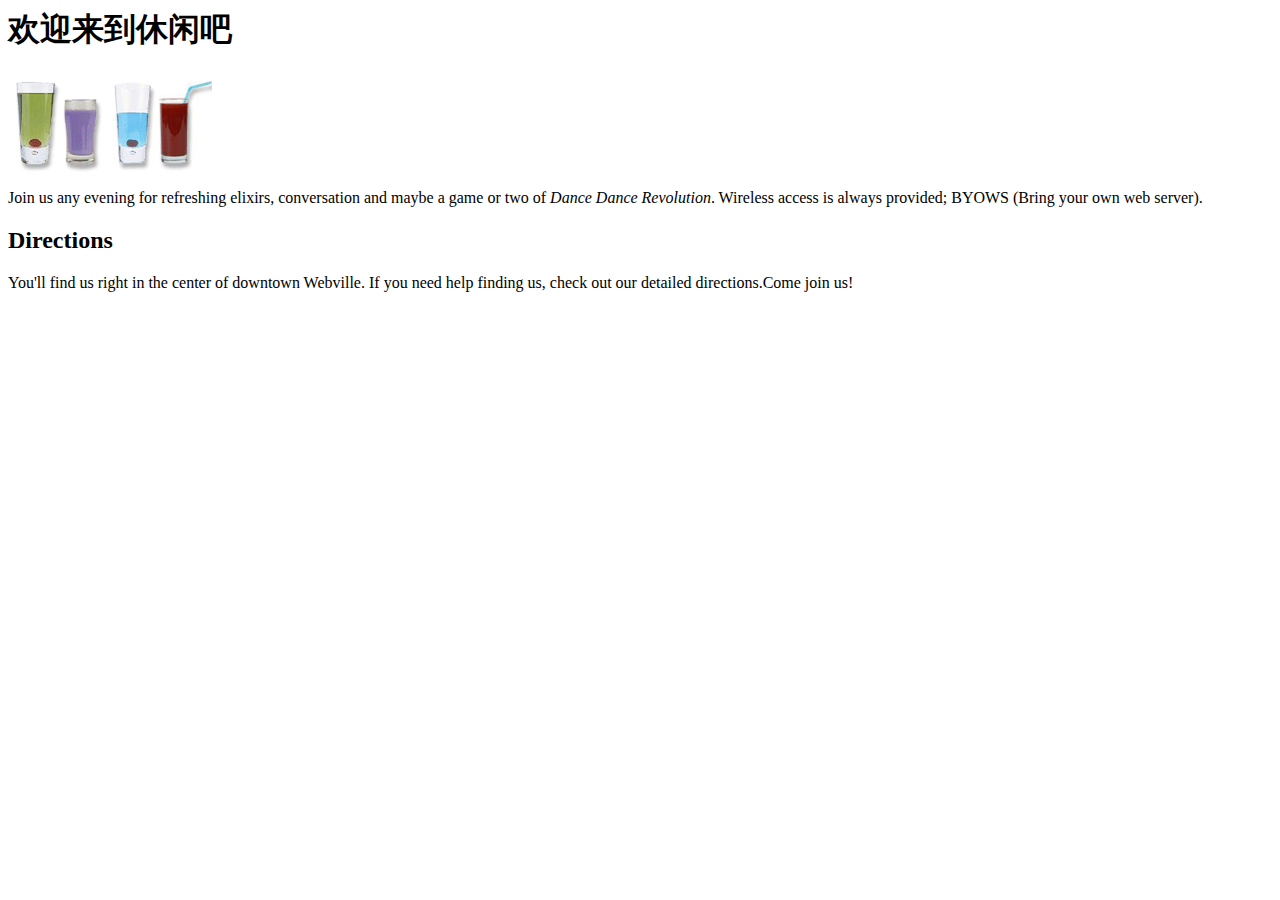
<file: 06/index.html>
<!--这个标签就是HTML的注释-->
<html>
  <!--这个标签就是开头的注释-->
  <head>
    <!--这个标签就是名称的注释-->
    <title>Head First Lounge</title>
  <!--这个标签就是开头的注释-->
</head>
  <!--这个标签就是主要内容的注释-->
  <body>
    <!--这个标签就是第一标题的注释-->
    <h1>欢迎来到休闲吧</h1>
    <!--这个标签就是图片的注释-->
    <img src="drinks.gif">
    <!--这个标签就是段落的注释-->
    <p>
      Join us any evening for 
      refreshing <a></a>elixirs,
      conversation and maybe a game or two of
      
      <em>Dance Dance Revolution</em>.
      Wireless access is always provided;
      BYOWS (Bring your own web server).
    </p>
    <h2>Directions</h2>
    <p>
      You'll find us right in the center of downtown Webville.
      If you need help finding us, check out 
      our detailed directions.Come join us!
  </body>
</html>
</file>
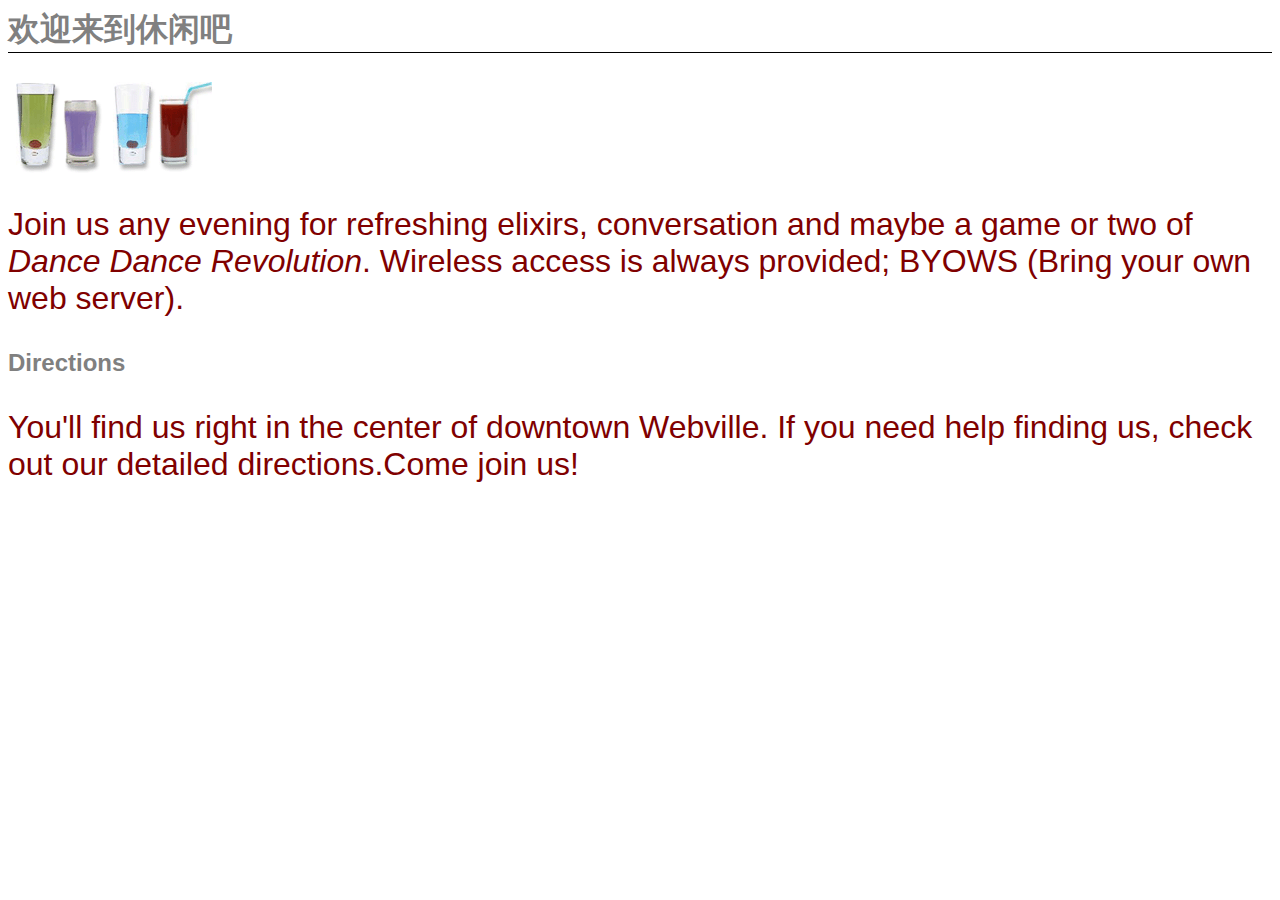
<file: 12/index.html>
<html>
 <head>
 <title>Head First Lounge</title>
 </head>
 <link type ="text/css" rel="stylesheet" href="lounge.css">
  <body>
   <h1>欢迎来到休闲吧</h1>
   <img src="drinks.gif">
    <p>
      Join us any evening for 
      refreshing <a></a>elixirs,
      conversation and maybe a game or two of
      
      <em>Dance Dance Revolution</em>.
      Wireless access is always provided;
      BYOWS (Bring your own web server).
    </p>
    <h2>Directions</h2>
    <p>
      You'll find us right in the center of downtown Webville.
      If you need help finding us, check out 
      our detailed directions.Come join us!
  </body>
</html>
</file>
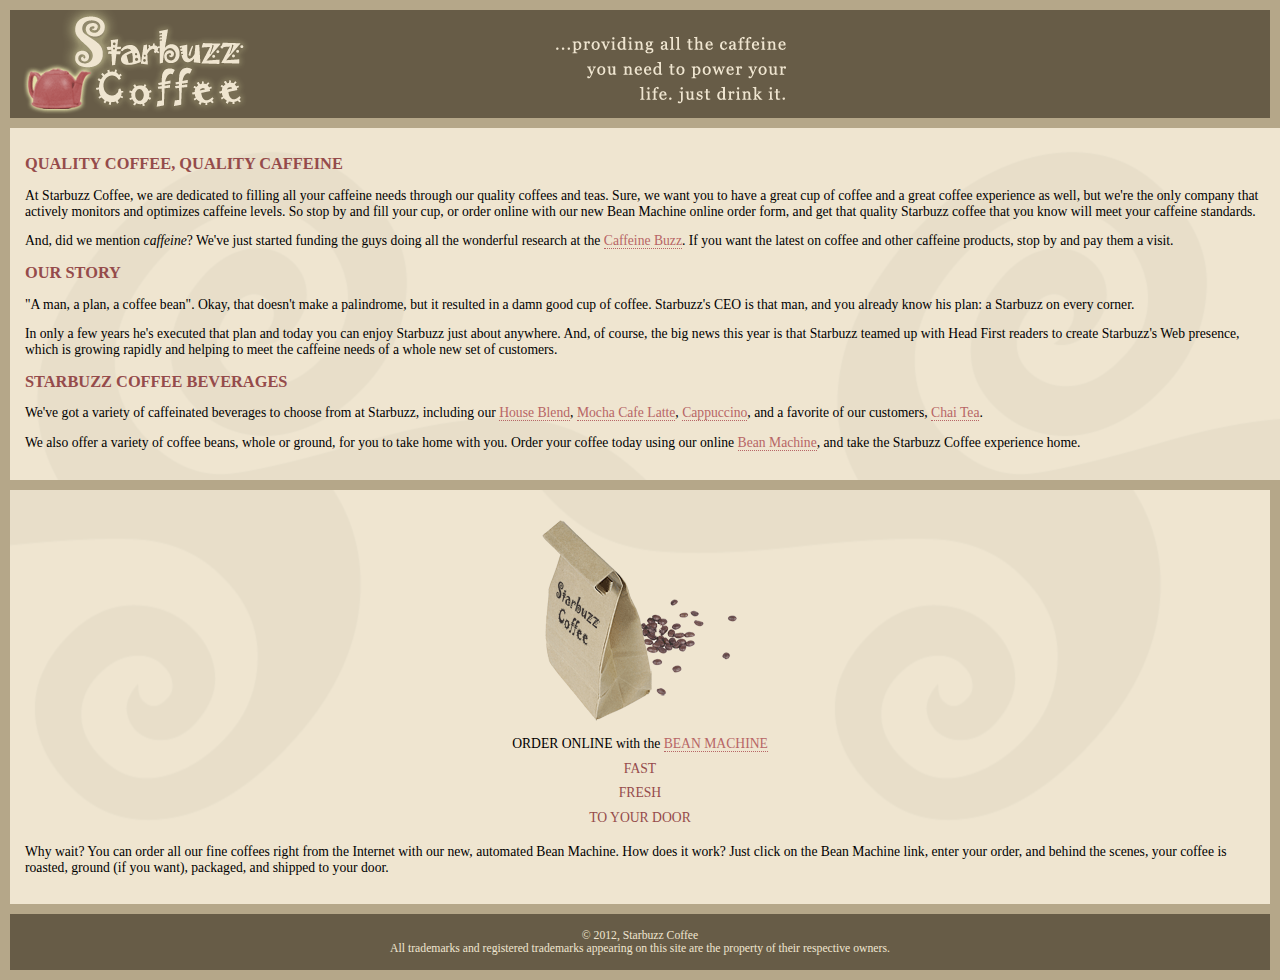
<file: 22/index.html>
<!DOCTYPE html>
<html>
  <head>
    <meta charset="utf-8">
    <title>Starbuzz Coffee</title>
    <link rel="stylesheet" type="text/css" href="starbuzz.css">
  </head> 

  <body>
    <div class="header">
      <img src="images/header.gif" alt="Starbuzz Coffee header image">
    </div>

     <div class="main">
        <h1>QUALITY COFFEE, QUALITY CAFFEINE</h1>
        <p>
          At Starbuzz Coffee, we are dedicated to filling all your  caffeine needs through our 
          quality coffees and teas. Sure, we want you to have a great cup of coffee and a great 
          coffee experience as well, but we're the only company that actively monitors and 
          optimizes caffeine levels. So stop by and fill your cup, or order online with our new Bean 
          Machine online order form, and get that quality Starbuzz coffee that you know will meet 
          your caffeine standards.
        </p>
        <p>
          And, did we mention <em>caffeine</em>? We've just started funding the guys doing all 
          the wonderful research at the <a href="http://buzz.wickedlysmart.com"
          title="Read all about caffeine on the Buzz">Caffeine Buzz</a>.
          If you want the latest on coffee and other caffeine products, 
          stop by and pay them a visit.
        </p>
        <h1>OUR STORY</h1>
        <p>
          "A man, a plan, a coffee bean". Okay, that doesn't make a palindrome, but it resulted
          in a damn good cup of coffee.  Starbuzz's CEO is that man, and you already know his 
          plan: a Starbuzz on every corner.
        </p> 
        <p>In only a few years he's executed that plan and today 
          you can enjoy Starbuzz just about anywhere.  And, of course, the big news this year 
          is that Starbuzz teamed up with Head First readers to create Starbuzz's Web presence,  
          which is growing rapidly and helping to meet the caffeine needs of a whole new set of 
          customers.  
        </p>
        <h1>STARBUZZ COFFEE BEVERAGES</h1>
        <p>
          We've got a variety of caffeinated beverages to choose
          from at Starbuzz, including our 
          <a href="beverages.html#house" title="House Blend">House Blend</a>,
          <a href="beverages.html#mocha" title="Mocha Cafe Latte">Mocha Cafe Latte</a>, 
          <a href="beverages.html#cappuccino" title="Cappuccino">Cappuccino</a>,
          and a favorite of our customers, 
          <a href="beverages.html#chai" title="Chai Tea">Chai Tea</a>.
        </p>
        <p>
          We also offer a variety of coffee beans, whole or ground, for you to
          take home with you.  Order your coffee today using our online
          <a href="form.html">Bean Machine</a>, and take
          the Starbuzz Coffee experience home.
        </p>
      </div>
  
     <div class="sidebar">
      <p class="beanheading">
        <img src="images/bag.gif" alt="Bean Machine bag">
        <br>
        ORDER ONLINE
        with the 
        <a href="form.html">BEAN MACHINE</a>
        <br>
        <span class="slogan">
            FAST <br>
            FRESH <br>
            TO YOUR DOOR <br>
        </span>
      </p>
      <p>
        Why wait?  You can order all our fine coffees right from the Internet with our new, 
        automated Bean Machine.  How does it work?  Just click on the Bean Machine link, 
        enter your order, and behind the scenes, your coffee is roasted, ground 
        (if you want), packaged, and shipped to your door.
      </p>
    </div>

    <div class="footer">
      &copy; 2012, Starbuzz Coffee
    <br>
    All trademarks and registered trademarks appearing on 
    this site are the property of their respective owners.
  </div>

    </body>
 </html>
</file>
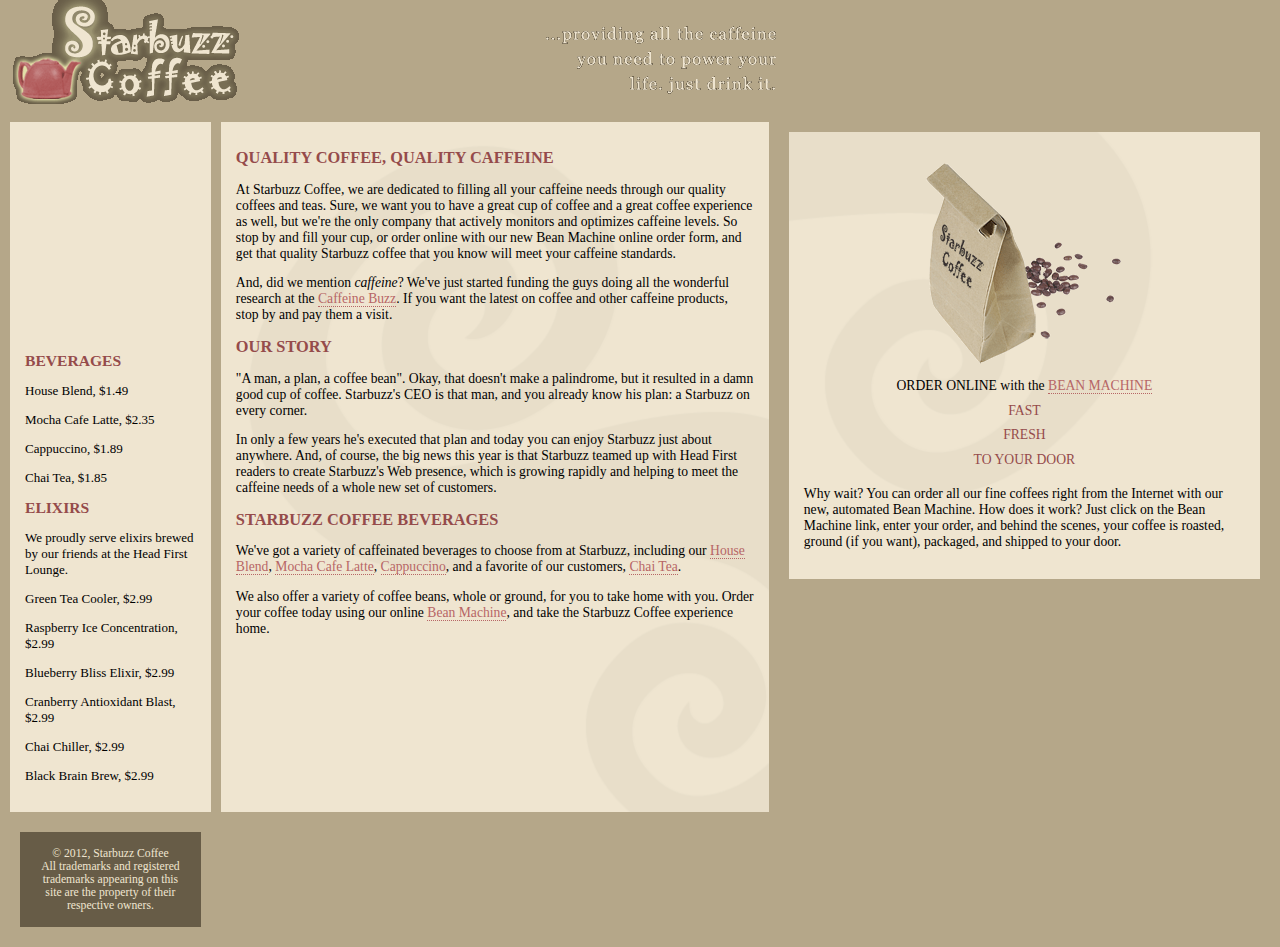
<file: 25/index.html>
<!DOCTYPE html>
<html>
  <head>
    <meta charset="utf-8">
    <title>Starbuzz Coffee</title>
    <link rel="stylesheet" type="text/css" href="starbuzz.css">
  </head> 

  <body>
    <header class="top">
      <img src="images/header.gif" alt="Starbuzz Coffee header image">
    </header>

    <div class="tableContainer">
      <div class="tableRow">
        <section class="drinks">
          <h1>BEVERAGES</h1>
          <p>House Blend, $1.49</p>
          <p>Mocha Cafe Latte, $2.35</p>
          <p>Cappuccino, $1.89</p>
          <p>Chai Tea, $1.85</p>
          <h1>ELIXIRS</h1>
          <p>
            We proudly serve elixirs brewed by our friends
            at the Head First Lounge.
          </p>
          <p>Green Tea Cooler, $2.99</p>
          <p>Raspberry Ice Concentration, $2.99</p>
          <p>Blueberry Bliss Elixir, $2.99</p>
          <p>Cranberry Antioxidant Blast, $2.99</p>
          <p>Chai Chiller, $2.99</p>
          <p>Black Brain Brew, $2.99</p>
        </section>

        <section class="main">
      <h1>QUALITY COFFEE, QUALITY CAFFEINE</h1>
      <p>
      At Starbuzz Coffee, we are dedicated to filling all your  caffeine needs through our 
      quality coffees and teas. Sure, we want you to have a great cup of coffee and a great 
      coffee experience as well, but we're the only company that actively monitors and 
      optimizes caffeine levels. So stop by and fill your cup, or order online with our new Bean 
      Machine online order form, and get that quality Starbuzz coffee that you know will meet 
      your caffeine standards.
    </p>
    <p>
      And, did we mention <em>caffeine</em>? We've just started funding the guys doing all 
      the wonderful research at the <a href="http://buzz.wickedlysmart.com"
      title="Read all about caffeine on the Buzz">Caffeine Buzz</a>.
      If you want the latest on coffee and other caffeine products, 
      stop by and pay them a visit.
    </p>
    <h1>OUR STORY</h1>
    <p>
      "A man, a plan, a coffee bean". Okay, that doesn't make a palindrome, but it resulted
      in a damn good cup of coffee.  Starbuzz's CEO is that man, and you already know his 
      plan: a Starbuzz on every corner.
    </p> 
    <p>In only a few years he's executed that plan and today 
      you can enjoy Starbuzz just about anywhere.  And, of course, the big news this year 
      is that Starbuzz teamed up with Head First readers to create Starbuzz's Web presence,  
      which is growing rapidly and helping to meet the caffeine needs of a whole new set of 
      customers.  
    </p>
    <h1>STARBUZZ COFFEE BEVERAGES</h1>
    <p>
      We've got a variety of caffeinated beverages to choose
      from at Starbuzz, including our 
      <a href="beverages.html#house" title="House Blend">House Blend</a>,
      <a href="beverages.html#mocha" title="Mocha Cafe Latte">Mocha Cafe Latte</a>, 
      <a href="beverages.html#cappuccino" title="Cappuccino">Cappuccino</a>,
      and a favorite of our customers, 
      <a href="beverages.html#chai" title="Chai Tea">Chai Tea</a>.
    </p>
    <p>
      We also offer a variety of coffee beans, whole or ground, for you to
      take home with you.  Order your coffee today using our online
      <a href="form.html">Bean Machine</a>, and take
      the Starbuzz Coffee experience home.
    </p>
        </section>

        <div class="sidebar">
          <p class="beanheading">
            <img src="images/bag.gif" alt="Bean Machine bag">
            <br>
            ORDER ONLINE
            with the 
            <a href="form.html">BEAN MACHINE</a>
            <br>
            <span class="slogan">
                FAST <br>
                FRESH <br>
                TO YOUR DOOR <br>
            </span>
          </p>
          <p>
            Why wait?  You can order all our fine coffees right from the Internet with our new, 
            automated Bean Machine.  How does it work?  Just click on the Bean Machine link, 
            enter your order, and behind the scenes, your coffee is roasted, ground 
            (if you want), packaged, and shipped to your door.
          </p>
        </aside>
      </div>
    </div>

    <section class="footer">
    &copy; 2012, Starbuzz Coffee
  <br>
  All trademarks and registered trademarks appearing on 
  this site are the property of their respective owners.
    </section>

    </body>
 </html>
</file>
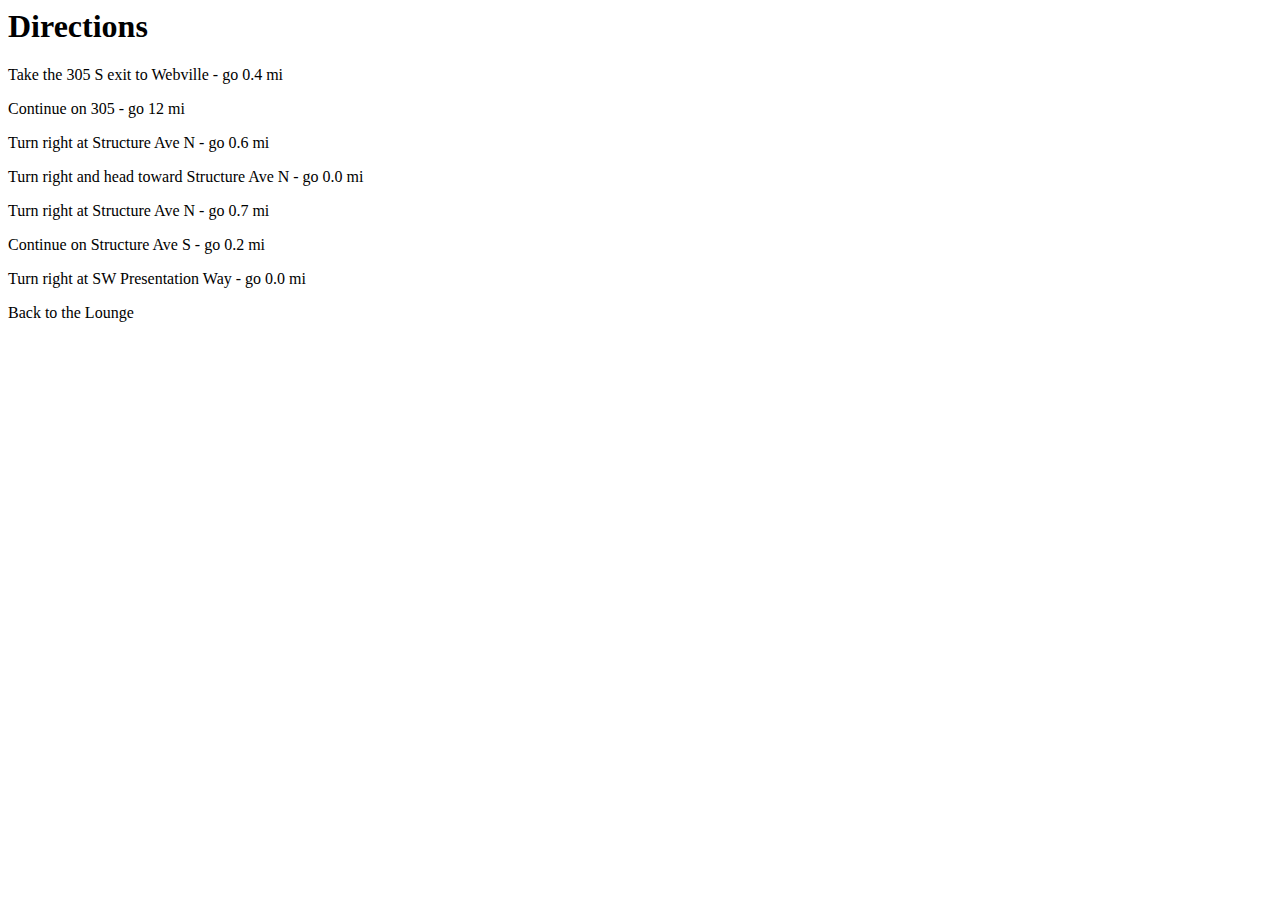
<file: 06/directions.html>
<html>
  <head>
    <title>Head First Lounge Directions</title>
  </head>
  <body>
    <h1>Directions</h1>
    <p>Take the 305 S exit to Webville - go 0.4 mi</p>
    <p>Continue on 305 - go 12 mi</p>
    <p>Turn right at Structure Ave N - go 0.6 mi</p>
    <p>Turn right and head toward Structure Ave N - go 0.0 mi</p>
    <p>Turn right at Structure Ave N - go 0.7 mi</p>
    <p>Continue on Structure Ave S - go 0.2 mi</p>
    <p>Turn right at SW Presentation Way - go 0.0 mi</p>
    <p>
	    Back to the Lounge
	  </p>
  </body>
</html>
</file>
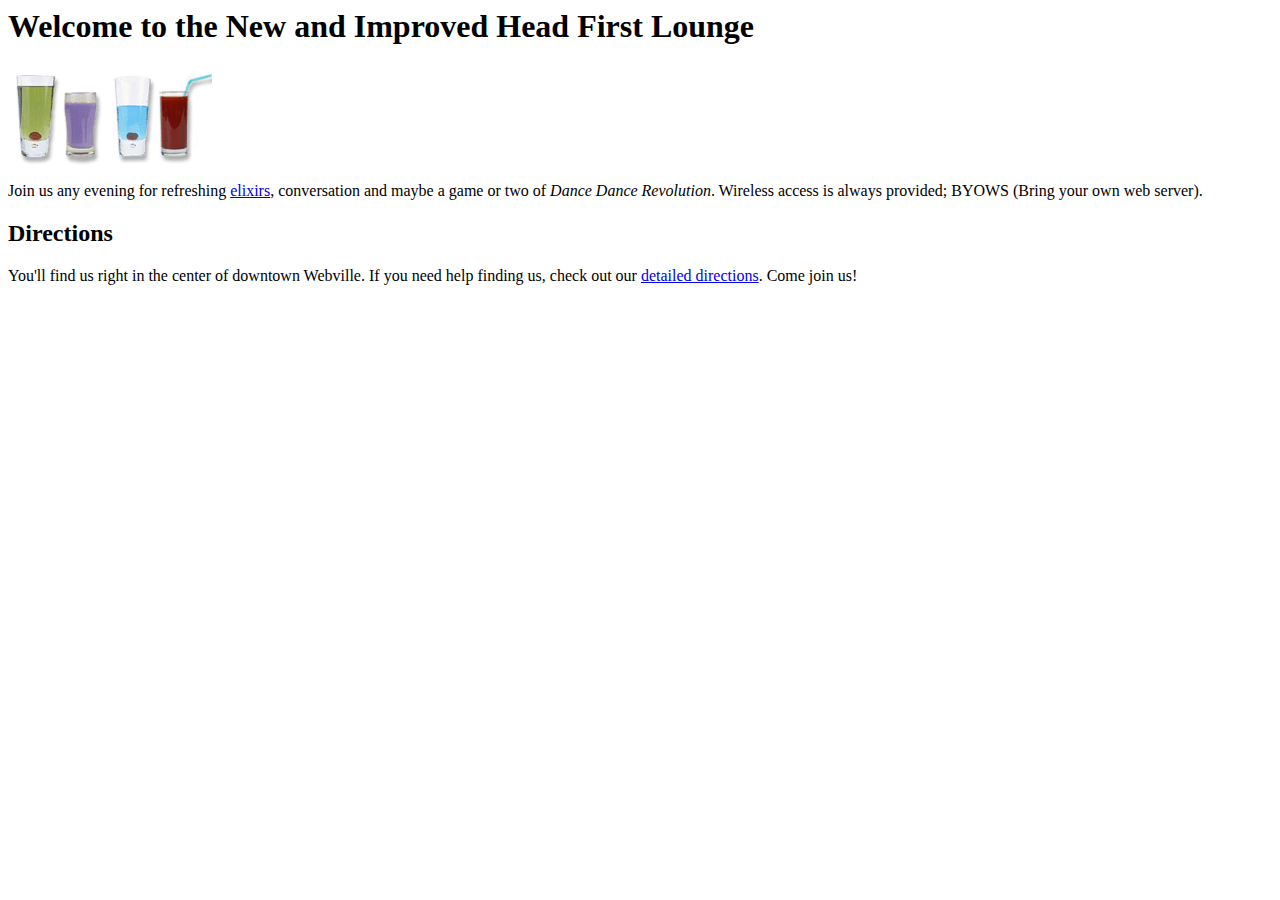
<file: 06/elixirs.html>
<html>
  <head>
    <title>Head First Lounge</title>
  </head>
  <body>
    <h1>Welcome to the New and Improved Head First Lounge</h1>
    <img src="drinks.gif">
    <p>
      Join us any evening for 
      refreshing <a href="elixirs.html">elixirs</a>, 
      conversation and maybe a game or two of 
      <em>Dance Dance Revolution</em>.
      Wireless access is always provided;  
      BYOWS (Bring your own web server).
    </p>
    <h2>Directions</h2>
    <p>
      You'll find us right in the center of downtown Webville.   
      If you need help finding us, check out 
      our <a href="directions.html">detailed directions</a>. 
      Come join us!
    </p>
  </body>
</html>
</file>
<file: 12/lounge.css>
p {
  font-size: 2em;
  color: maroon;
}

h1 {
  font-size: 2rem;
  font-family: Arial;
  color: grey;
}

h2 {
  font-family: Arial;
  color: grey;
}

h1 {
  border-bottom: 1px solid black;
}

body {
  font-family: Arial;
}

html {
  font-size:  16px;
}
s
p {
  font-size: 2rem;
}

body{
	color: royalblue;
	color: rgb(65, 105, 225);
	color: #4169E1CC;
  color: rgba(39,177,182,0.8);
	color: #2775b6CC;
}
</file>
<file: 22/starbuzz.css>
body { 
  background-color: #b5a789;
  font-family:      Georgia, "Times New Roman", Times, serif;
  font-size:        small;
  margin:           0px;
}

.header {
  background-color: #675c47;
  margin:           10px;
  height:           108px;
}

.main {
  background:       #efe5d0 url(images/background.gif) top left;
  font-size:        105%;
  padding:          15px;
  margin:           0px 0px 10px 10px;
}

.sidebar {
  background:       #efe5d0 url(images/background.gif) bottom right;
  font-size:        105%;
  padding:          15px;
  margin:           0px 10px 10px 10px;
}

.footer {
  background-color: #675c47;
  color:            #efe5d0;
  text-align:       center;
  padding:          15px;
  margin:           10px;
  font-size:        90%;
}

h1 {
  font-size:        120%;
  color:            #954b4b;
}

.slogan { color: #954b4b; }

.beanheading {
  text-align:       center;
  line-height:      1.8em;
}

a:link {
  color:            #b76666;
  text-decoration:  none;
  border-bottom:    thin dotted #b76666;
}
a:visited {
  color:            #675c47;
  text-decoration:  none;
  border-bottom:    thin dotted #675c47;
}
</file>
<file: 25/starbuzz.css>
body { 
  background-color: #b5a789;
  font-family:      Georgia, "Times New Roman", Times, serif;
  font-size:        small;
  margin:           0px;
}

.header {
  background-color: #675c47;
  margin:           10px 10px 0 10px;
  height:           108px;
}

.main {
  background:       #efe5d0 url(images/background.gif) top left;
  font-size:        105%;
  padding:          15px;
  margin:           10px 10px 0px 10px;
}

.sidebar {
  background:       #efe5d0 url(images/background.gif) bottom right;
  font-size:        105%;
  padding:          15px;
  margin:           10px 10px 0px 10px;
}

.footer {
  background-color: #675c47;
  color:            #efe5d0;
  text-align:       center;
  padding:          15px;
  margin:           10px;
  font-size:        90%;
}

h1 {
  font-size:        120%;
  color:            #954b4b;
}

.slogan { color: #954b4b; }

.beanheading {
  text-align:       center;
  line-height:      1.8em;
}

a:link {
  color:            #b76666;
  text-decoration:  none;
  border-bottom:    thin dotted #b76666;
}
a:visited {
  color:            #675c47;
  text-decoration:  none;
  border-bottom:    thin dotted #675c47;
}

div.tableContainer {
  display: table;
  border-spacing: 10px;

}

div.tableRow {
  display: table-row;
}

.drinks {
  background-color: #efe5d0;
  padding: 15px;
  display: table-cell;
}

@keyframes rotate {
  0% {
    transform: rotate(0deg);
  }
  100% {
    transform: rotate(360deg);
  }
}

section.main, section.blog {
  display: table-cell;
  background:       #efe5d0 url(images/background.gif) top left;
  font-size:        105%;
  padding:          15px;
  vertical-align: top;
}

nav {
  background-color: #efe5d0;
  margin: 10px 10px 0px 10px;
}

nav ul {
	margin: 0px;
	list-style-type: none;
	padding: 5px 0px 5px 5px;
}

nav ul li {
	display: inline;
	padding: 5px 10px 5px 10px;
}

ul li a:link, nav ul li a:visited {
	color: #954b4b;
	border-bottom: none;
	font-weight: bold;
/*
	text-shadow: 1px 1px 3px #e2c2c2; 
	text-transform: uppercase;
*/
}


nav ul li.selected {
	background-color: #c8b99c;
}
</file>
